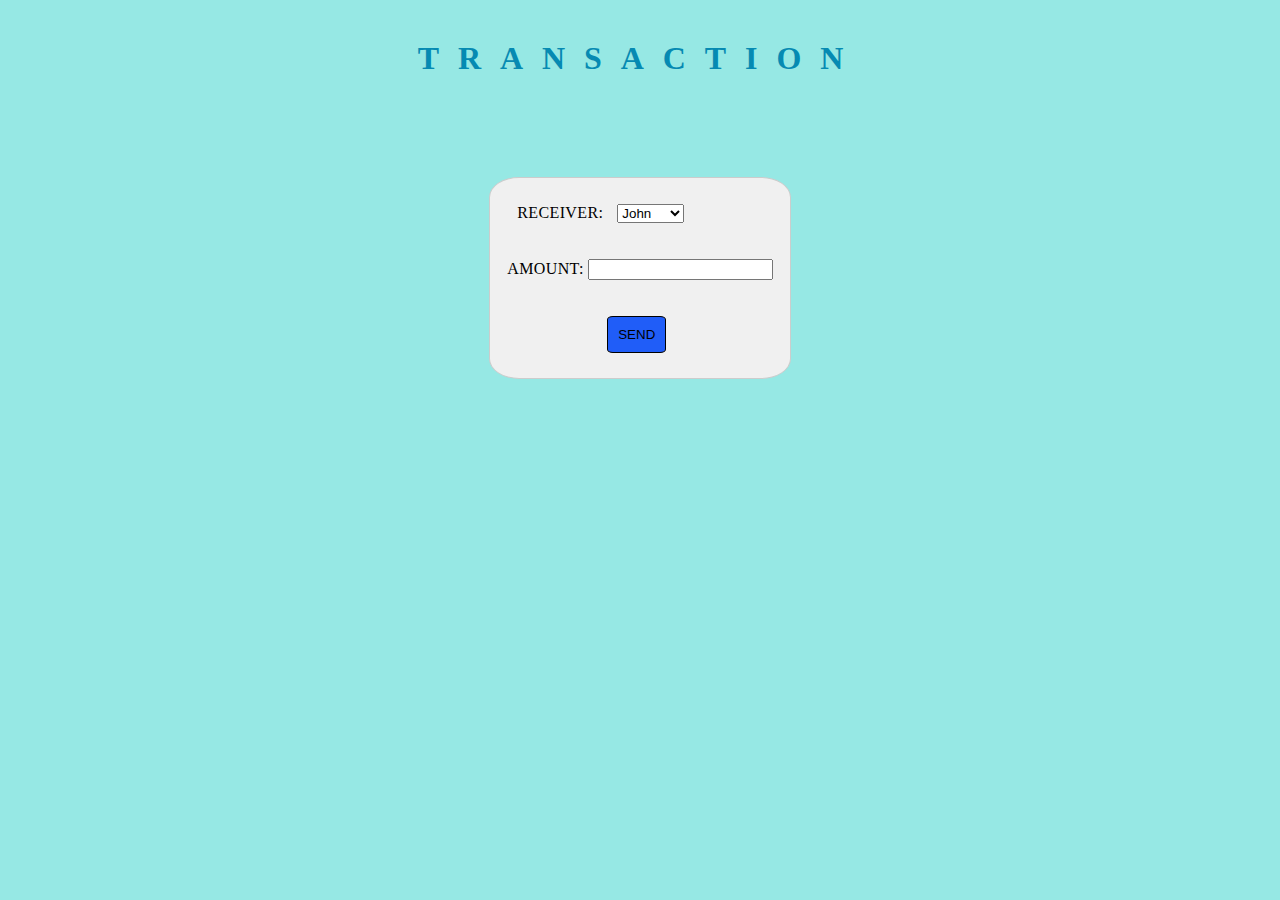
<file: send_money.html>
<!DOCTYPE html>
<html lang="en">
<head>
    <meta charset="UTF-8">
    <meta name="viewport" content="width=device-width, initial-scale=1.0">
    <title>Transaction</title>
    <link rel="stylesheet" href="sendMoney.css">
</head>
<body>
    <h1 class="heading">TRANSACTION</h1>
    <section class="box">
    <form onsubmit="return transferMoney(event)">
        <label for="customer" class="selectcustomer">RECEIVER:</label>
        <select id="customer">
          <option value="customer1">John</option>
          <option value="customer2">Jane</option>
          <option value="customer3">Nick</option>
          <option value="customer4">Smith</option>
          <option value="customer5">Marnus</option>
          <option value="customer6">Peter</option>
          <option value="customer7">Travis</option>
          <option value="customer8">Alex</option>
          <option value="customer9">Stokes</option>
          <option value="customer10">Jacob</option>
        </select>
        <br>
        <br>
        <br>
        <label for="amount" class="amount">AMOUNT:</label>
        <input type="number" id="amount" min="1" required>
        <br>
        <br>
        <br>
        <button type="submit" class="submitted">SEND</button>
      </form>
    </section>
    <script src="script2.js"></script>
</body>
</html>
</file>
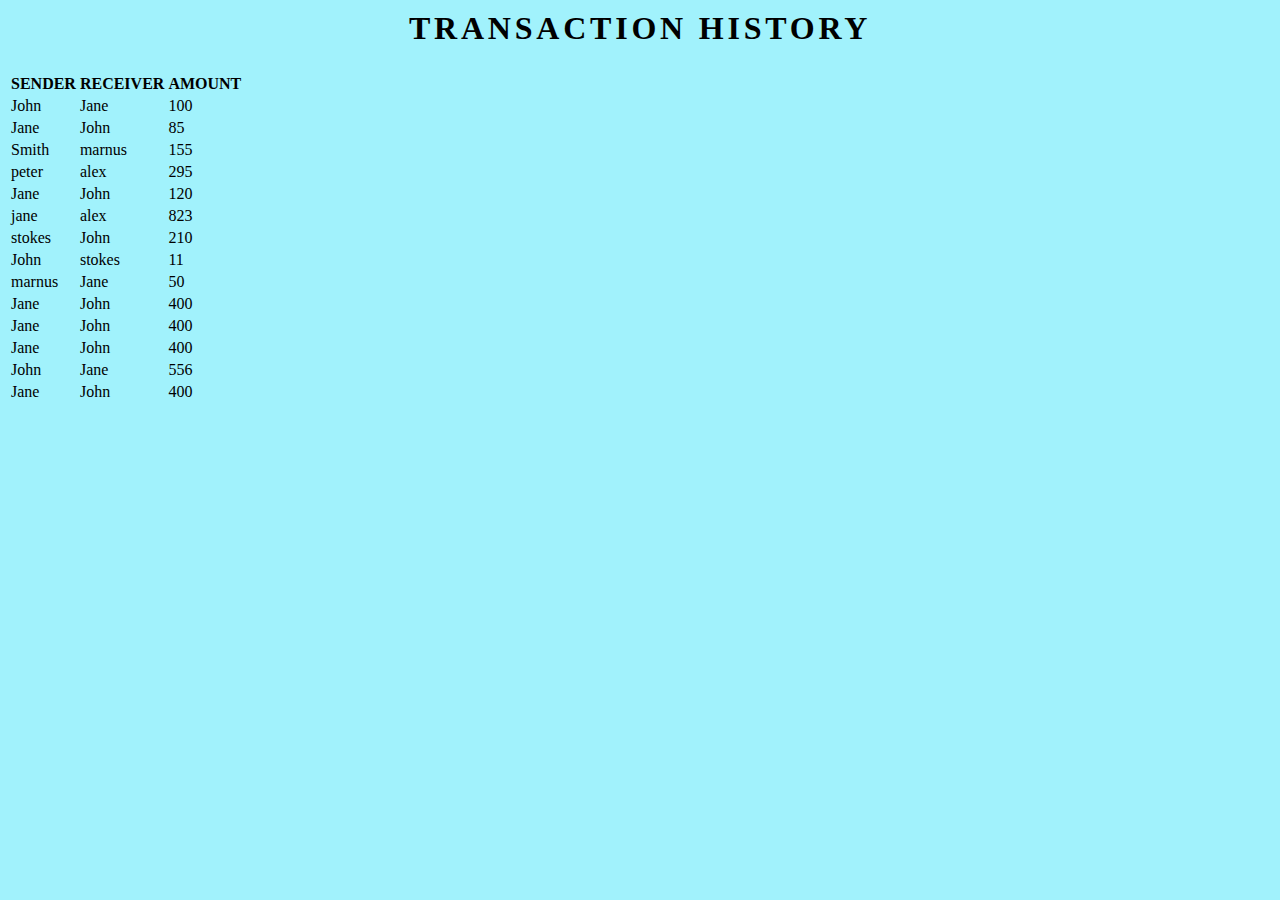
<file: transaction_History.html>
<!DOCTYPE html>
<html>
<head>
  <title>Transaction History</title>
  <link href="https://cdn.jsdelivr.net/npm/bootstrap@5.3.0-alpha1/dist/css/bootstrap.min.css" rel="stylesheet" integrity="sha384-GLhlTQ8iRABdZLl6O3oVMWSktQOp6b7In1Zl3/Jr59b6EGGoI1aFkw7cmDA6j6gD" crossorigin="anonymous">
  <link rel="stylesheet" type="text/css" href="transaction_History.css">
</head>
<body>
  <h1 class="heading">TRANSACTION HISTORY</h1>
  <table class="table table-striped table-bordered table-dark">
    <thead>
      <tr>
            <th scope="col">SENDER</th>
            <th scope="col">RECEIVER</th>
            <th scope="col">AMOUNT</th>
          </tr>
    </thead>
    <tbody>
      <tr>
        
        <td>John</td>
        <td>Jane</td>
        <td><span id="balance1">100</span></td>
      </tr>
      <tr>
        <td>Jane</td>
        <td>John</td>
        <td><span id="balance2">85</span></td>
      </tr>
      <tr>
        <td>Smith</td>
        <td>marnus</td>
        <td><span id="balance10">155</span></td>
      </tr>
      <tr>
        <td>peter</td>
        <td>alex</td>
        <td><span id="balance10">295</span></td>
      </tr>
      <tr>
        <td>Jane</td>
        <td>John</td>
        <td><span id="balance10">120</span></td>
      </tr>
      <tr>
        <td>jane</td>
        <td>alex</td>
        <td><span id="balance10">823</span></td>
      </tr>
      <tr>
        <td>stokes</td>
        <td>John</td>
        <td><span id="balance10">210</span></td>
      </tr>
      <tr>
        <td>John</td>
        <td>stokes</td>
        <td><span id="balance10">11</span></td>
      </tr>
      <tr>
        <td>marnus</td>
        <td>Jane</td>
        <td><span id="balance10">50</span></td>
      </tr>
      <tr>
        <td>Jane</td>
        <td>John</td>
        <td><span id="balance10">400</span></td>
      </tr>
      <tr>
        <td>Jane</td>
        <td>John</td>
        <td><span id="balance10">400</span></td>
      </tr>
      <tr>
        <td>Jane</td>
        <td>John</td>
        <td><span id="balance10">400</span></td>
      </tr>
      <tr>
        <td>John</td>
        <td>Jane</td>
        <td><span id="balance10">556</span></td>
      </tr>
      <tr>
        <td>Jane</td>
        <td>John</td>
        <td><span id="balance10">400</span></td>
      </tr>
      
    </tbody>
  </table>

  <script src="script3.js"></script>
</body>
</html>
</file>
<file: sendMoney.css>
body{
    background-color: rgb(150, 232, 228);
}
.heading{
    text-align: center;
    margin-top: 40px;
    letter-spacing: 0.5cm;
    text-decoration: solid;
    color: rgb(6, 138, 178);
}
.mainContent{
    border: 2cm;
    border-color: blue;
    margin-top: 200px;
    margin-left: 500px;
    /* display: flex; */
    /* justify-content: center; */
    /* align-items: center; */
    /* justify-content: space-between; */
    /* align-items: ; */
}
.selectcustomer{
    margin-bottom: 10px;
    padding: 10px;
    letter-spacing: 0.01cm;
    margin-left: 0.000000000001px;
}
.amount{
    margin-top: 20px;
    padding-top: 10px;
}
.box{
    width: 300px;
      height: 200px;
      background-color: #f0f0f0;
      border: 1px solid #ccc;
      display: flex;
      justify-content: center;
      align-items: center;
      margin: 0 auto;
      margin-top: 100px;
      border-radius: 10%;
}
.amount{
    margin-top: 550px;
    letter-spacing: 0.01cm;
}
.submitted{
    margin-left: 100px;
    background-color: rgb(32, 93, 248);
    padding: 10px;
    border: 1px solid black;
    border-radius: 10%;
}
.submitted :hover{
    background-color: rgb(115, 153, 251);
}
</file>
<file: transaction_History.css>
body{
    background-color: rgb(161, 242, 252);
}
.heading{
    text-align: center;
    margin-top: 10px;
    letter-spacing: 0.1cm;
}
.table{
    margin: 25px;
    margin-left: 0;
}
</file>
